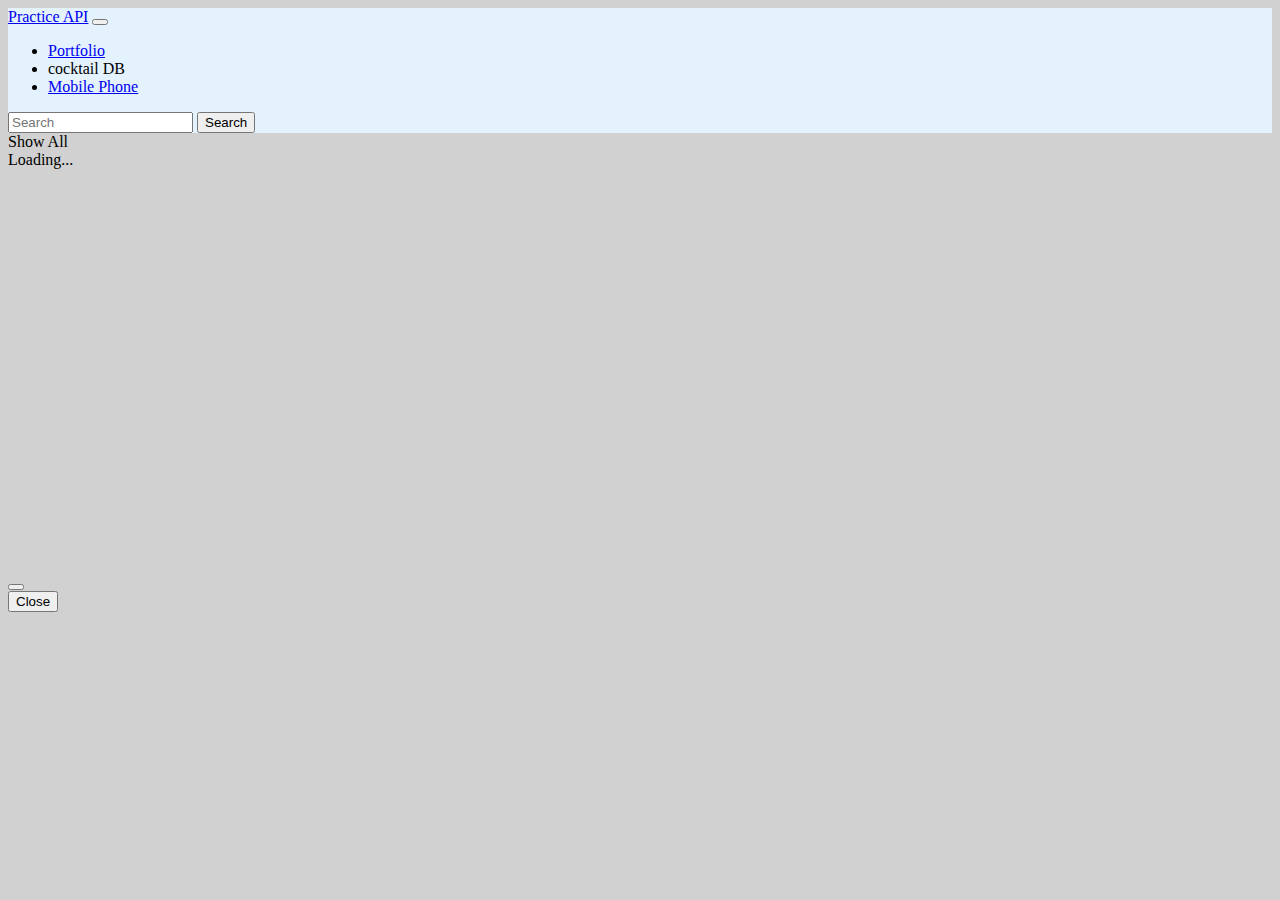
<file: cocktail.html>
<!DOCTYPE html>
<html lang="en">
<head>
  <meta charset="UTF-8">
  <meta http-equiv="X-UA-Compatible" content="IE=edge">
  <meta name="viewport" content="width=device-width, initial-scale=1.0">
  <title>Cocktails project</title>
  <style>
    body{
      background: #d1d1d1;
    }
  </style>
   <!--  Bootstrap CSS CDN link -->
   <link href="https://cdn.jsdelivr.net/npm/bootstrap@5.2.0/dist/css/bootstrap.min.css" rel="stylesheet" integrity="sha384-gH2yIJqKdNHPEq0n4Mqa/HGKIhSkIHeL5AyhkYV8i59U5AR6csBvApHHNl/vI1Bx" crossorigin="anonymous">
</head>
<body>
  <!-- Header Section -->
  <header class="container p-5">
    <nav class="navbar navbar-expand-lg"  style="background-color: #e3f2fd;">
  <div class="container-fluid p-4">
    <!-- Logo -->
    <a class="navbar-brand" href="#">Practice API</a>
    <!-- Responsive collapse button -->
    <button class="navbar-toggler" type="button" data-bs-toggle="collapse" data-bs-target="#navbarScroll" aria-controls="navbarScroll" aria-expanded="false" aria-label="Toggle navigation">
      <span class="navbar-toggler-icon"></span>
    </button>
     <!-- Menu Bar -->
    <div class="collapse navbar-collapse" id="navbarScroll">
      <ul class="navbar-nav me-auto my-2 my-lg-0 navbar-nav-scroll" style="--bs-scroll-height: 100px;">
       <!-- Menu Items -->
        <li class="nav-item">
          <a class="nav-link active" aria-current="page" href="index.html">Portfolio</a>
        </li>

        <li class="nav-item">
          <a class="nav-link disabled">cocktail DB</a>
        </li>

        <li class="nav-item">
          <a class="nav-link" href="phone.html">Mobile Phone</a>
        </li>

      </ul>



      
      <!-- Search Field -->
      <div class="d-flex" role="search">
        <input id="search-field" class="form-control me-2" type="search" placeholder="Search" aria-label="Search">
        <button id="btn-search" class="btn btn-outline-primary" type="submit">Search</button>
      </div>

    </div>
  </div>
</nav>
  </header>
  

    

<!-- Main Section -->
<main class="container">
 <!--Display phone Container -->
  <section>
       <div id="cocktails-container" class="row row-cols-1 row-cols-md-3 g-4">

        </div>


    <!-- Warning Text -->
        <!-- <div id="no-found" class="mt-5 d-none">
          <h3 class="text-secondary">No Phone Found. Please Try a New Search</h3>
        </div> -->

        <!--Show All Button  -->
        <div id="show-all" class="text-center d-none mt-4">
          <div id="show-all -btn" class="btn btn-primary">Show All</div>
        </div>
       
  </section>

  <!-- Loading the page-->
  <section id="loader" class="d-none">
    <div style="height: 400px;" class="d-flex justify-content-center align-items-center">
  <div class="spinner-border text-primary" role="status">
    <span class="visually-hidden">Loading...</span>
  </div>
</div>
  </section>



    <!-- Modal Contents -->
  <section>
<div class="modal fade" id="cocktailDetailModal" tabindex="-1" aria-labelledby="cocktailDetailModalLabel" aria-hidden="true">
  <div class="modal-dialog">
    <div class="modal-content">
      <div class="modal-header">
        <h5 class="modal-title" id="cocktailDetailModalLabel"></h5>
        <button type="button" class="btn-close" data-bs-dismiss="modal" aria-label="Close"></button>
      </div>
      <div id="cocktail-details" class="modal-body"> </div>
      <div class="modal-footer">
        <button type="button" class="btn btn-secondary" data-bs-dismiss="modal">Close</button>
      </div>
    </div>
  </div>
</div>
  </section>


  <!-- feedback -->
  <section class="container">
    <div id="carouselExampleControls" class="carousel slide" data-bs-ride="carousel">
      <!-- <div class="carousel-body">
  <div class="carousel-inner">
    <div class="carousel-item active">
      <img src="..." class="d-block w-100" alt="...">
    </div>
    <div class="carousel-item">
      <img src="..." class="d-block w-100" alt="...">
    </div>
    <div class="carousel-item">
      <img src="..." class="d-block w-100" alt="...">
    </div>
  </div>
  <button class="carousel-control-prev" type="button" data-bs-target="#carouselExampleControls" data-bs-slide="prev">
    <span class="carousel-control-prev-icon" aria-hidden="true"></span>
    <span class="visually-hidden">Previous</span>
  </button>
  <button class="carousel-control-next" type="button" data-bs-target="#carouselExampleControls" data-bs-slide="next">
    <span class="carousel-control-next-icon" aria-hidden="true"></span>
    <span class="visually-hidden">Next</span>
  </button>
</div> -->
</div>
  </section>

</main>

    <!-- Bootstrap JS CDN link -->
    <script src="https://cdn.jsdelivr.net/npm/bootstrap@5.2.0/dist/js/bootstrap.bundle.min.js" integrity="sha384-A3rJD856KowSb7dwlZdYEkO39Gagi7vIsF0jrRAoQmDKKtQBHUuLZ9AsSv4jD4Xa" crossorigin="anonymous"></script>


  <script src="cocktail.js"></script>
</body>
</html>
</file>
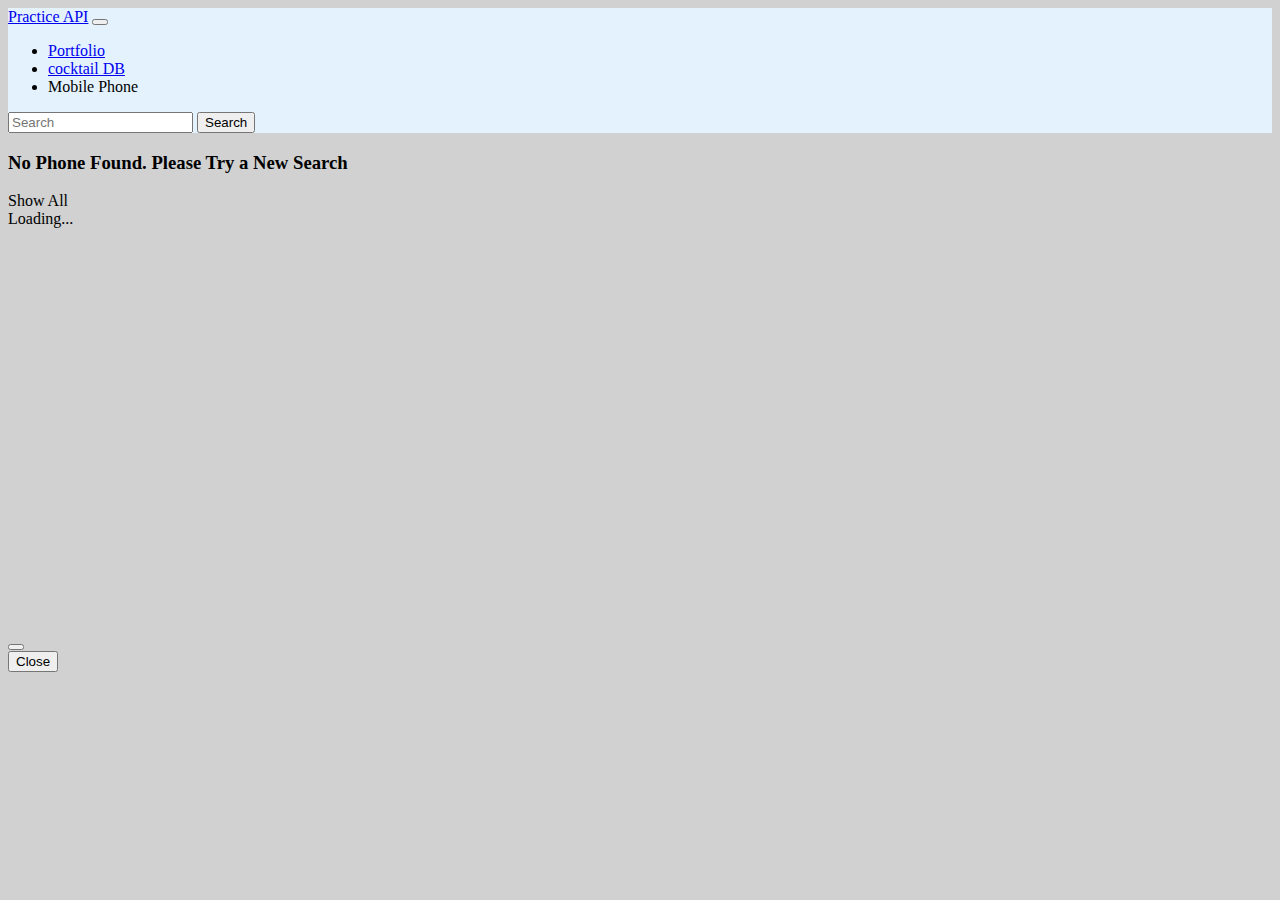
<file: phone.html>
<!DOCTYPE html>
<html lang="en">
<head>
  <meta charset="UTF-8">
  <meta http-equiv="X-UA-Compatible" content="IE=edge">
  <meta name="viewport" content="width=device-width, initial-scale=1.0">
  <title>Phone hunter</title>
    <style>
    body{
      background: #d1d1d1;
    }
  </style>
 <!--  Bootstrap CDN link -->
   <link href="https://cdn.jsdelivr.net/npm/bootstrap@5.2.0/dist/css/bootstrap.min.css" rel="stylesheet" integrity="sha384-gH2yIJqKdNHPEq0n4Mqa/HGKIhSkIHeL5AyhkYV8i59U5AR6csBvApHHNl/vI1Bx" crossorigin="anonymous">
</head>
<body>
  <!-- Header Section -->
  <header class="container p-5">
    <nav class="navbar navbar-expand-lg"  style="background-color: #e3f2fd;">
  <div class="container-fluid p-4">
    <!-- Logo -->
    <a class="navbar-brand" href="#">Practice API</a>
    <!-- Responsive collapse button -->
    <button class="navbar-toggler" type="button" data-bs-toggle="collapse" data-bs-target="#navbarScroll" aria-controls="navbarScroll" aria-expanded="false" aria-label="Toggle navigation">
      <span class="navbar-toggler-icon"></span>
    </button>
     <!-- Menu Bar -->
    <div class="collapse navbar-collapse" id="navbarScroll">
      <ul class="navbar-nav me-auto my-2 my-lg-0 navbar-nav-scroll" style="--bs-scroll-height: 100px;">
       <!-- Menu Items -->
        <li class="nav-item">
          <a class="nav-link active" aria-current="page" href="index.html">Portfolio</a>
        </li>

        <li class="nav-item">
          <a class="nav-link" href="cocktail.html">cocktail DB</a>
        </li>

        <li class="nav-item">
          <a class="nav-link disabled">Mobile Phone</a>
        </li>

      </ul>





      
      <!-- Search Field -->
      <div class="d-flex" role="search">
        <input id="search-field" class="form-control me-2" type="search" placeholder="Search" aria-label="Search">
        <button id="btn-search" class="btn btn-outline-primary" type="submit">Search</button>
      </div>

    </div>
  </div>
</nav>
  </header>


<!-- Main Section -->
<main class="container">
 <!--Display phone Container -->
  <section>
       <div id="phone-container" class="row row-cols-1 row-cols-md-3 g-4">


        </div>


    <!-- Warning Text -->
        <div id="no-phone-msg" class="mt-4 d-none">
          <h3 class="text-danger">No Phone Found. Please Try a New Search</h3>
        </div>

        <!--Show All Button  -->
        <div id="show-all-btn" class="text-center d-none mt-4">
          <div class="btn btn-primary">Show All</div>
        </div>
       
  </section>

  <!-- Loading the page-->
  <section id="loader" class="d-none">
    <div style="height: 400px;" class="d-flex justify-content-center align-items-center">
  <div class="spinner-border text-success" role="status">
    <span class="visually-hidden">Loading...</span>
  </div>
</div>
  </section>

  <!-- Modal Contents -->
  <section>
<!-- Modal -->
<div class="modal fade" id="phoneDetailModal" tabindex="-1" aria-labelledby="phoneDetailModalLabel" aria-hidden="true">
  <div class="modal-dialog">
    <div class="modal-content">
      <div class="modal-header">
        <h5 class="modal-title" id="phoneDetailModalLabel"></h5>
        <button type="button" class="btn-close" data-bs-dismiss="modal" aria-label="Close"></button>
      </div>
      <div id="phone-details" class="modal-body"> </div>
      <div class="modal-footer">
        <button type="button" class="btn btn-secondary" data-bs-dismiss="modal">Close</button>
      </div>
    </div>
  </div>
</div>
  </section>
</main>

  
<!-- Bootstrap JS CDN link -->
    <script src="https://cdn.jsdelivr.net/npm/bootstrap@5.2.0/dist/js/bootstrap.bundle.min.js" integrity="sha384-A3rJD856KowSb7dwlZdYEkO39Gagi7vIsF0jrRAoQmDKKtQBHUuLZ9AsSv4jD4Xa" crossorigin="anonymous"></script>


  <script src="phone.js"></script>
</body>
</html>
</file>
